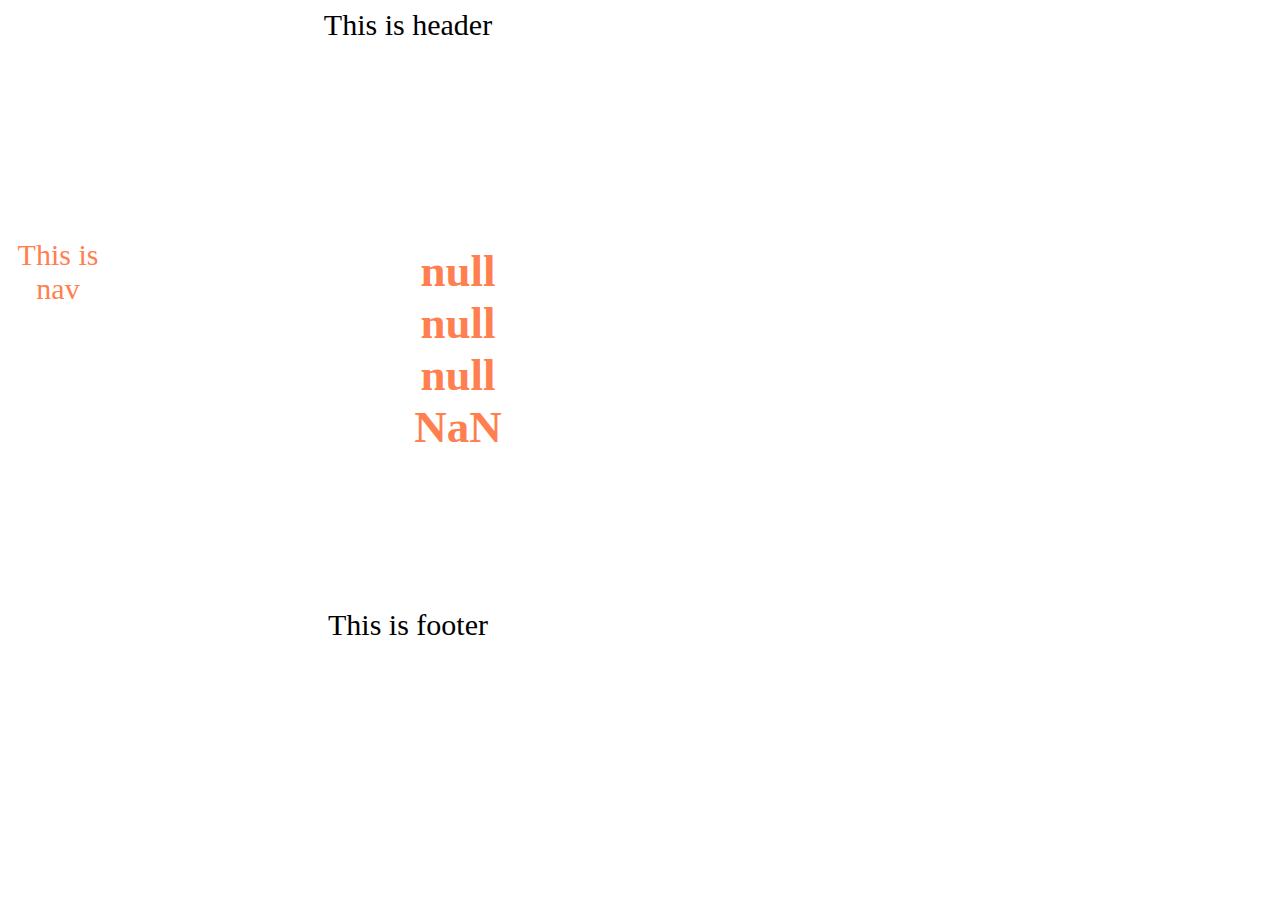
<file: index.html>
<!DOCTYPE html>
<html lang="en">
  <head>
    <meta charset="UTF-8" />
    <meta name="viewport" content="width=device-width, initial-scale=1.0" />
    <link rel="stylesheet" href="./style.css" />
    <title>Document</title>
  </head>
  <body>
    <script src="./code/index.js"></script>
  </body>
</html>
</file>
<file: style.css>
body {
  text-align: center;
  font-size: 30px;
}

header {
  width: 800px;
  height: 200px;
}

.nav-bar {
  display: flex;
  justify-content: space-between;
  color: coral;
  width: 800px;
  height: 400px;
}

nav {
  width: 100px;
  height: 400px;
}

section {
  width: 700px;
  height: 400px;
}

footer {
  width: 800px;
  height: 200px;
}
</file>
